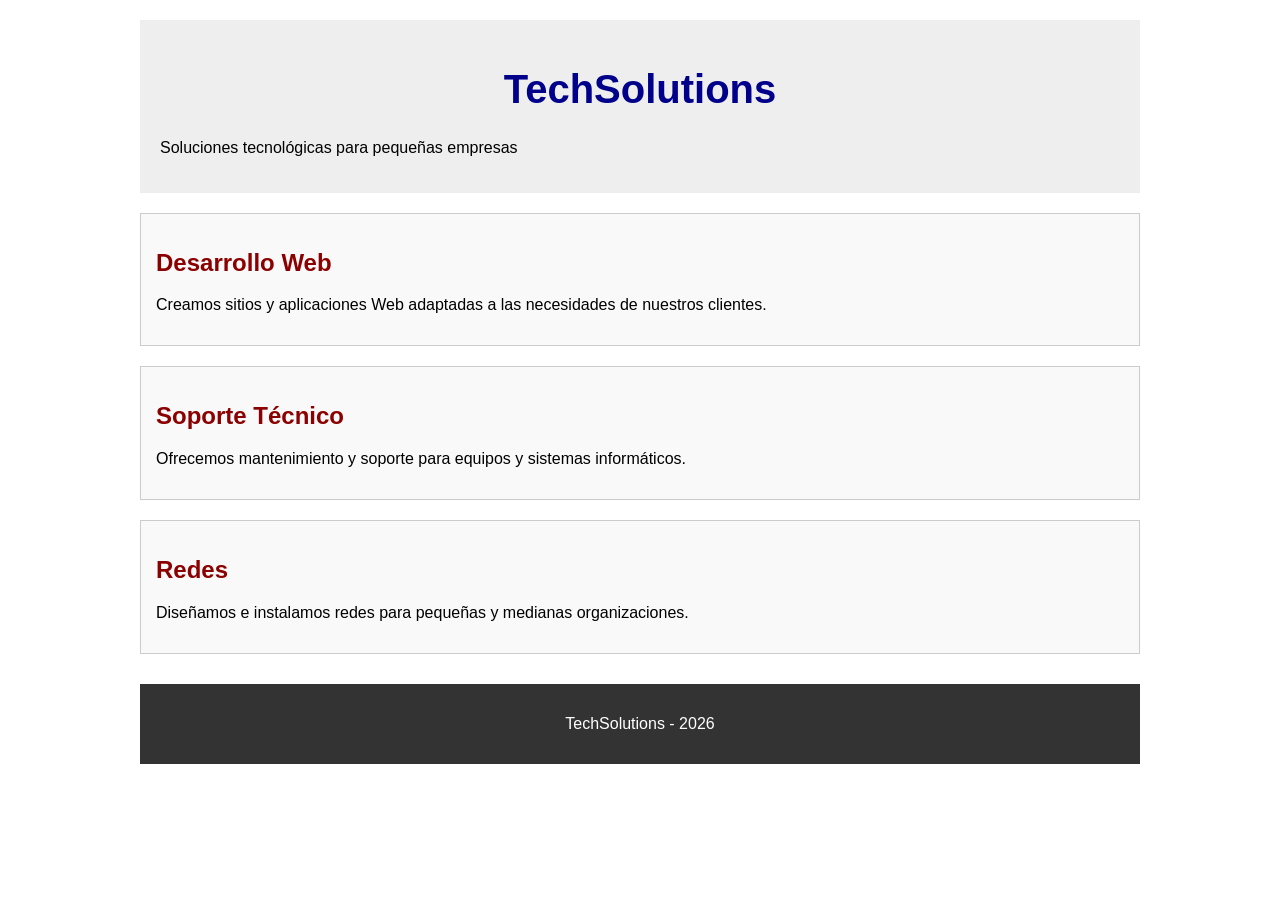
<file: index.html>
<!DOCTYPE html>
<html lang="es">
<head>
 <meta charset="UTF-8">
 <meta name="viewport" content="width=device-width, initial-scale=1.0">
 <title>Servicios Tecnológicos</title>
 <link rel="stylesheet" href="estilos.css">
</head>
<body>
 <header>
 <h1 >TechSolutions</h1>
 <p>Soluciones tecnológicas para pequeñas empresas</p>
 </header>

 <main>
 <section>
 <h2>Desarrollo Web</h2>
 <p>Creamos sitios y aplicaciones Web adaptadas a las necesidades de nuestros clientes.</p>
 </section>

 <section>
 <h2>Soporte Técnico</h2>
 <p>Ofrecemos mantenimiento y soporte para equipos y sistemas informáticos.</p>
 </section>

 <section>
 <h2>Redes</h2>
 <p>Diseñamos e instalamos redes para pequeñas y medianas organizaciones.</p>
 </section>
 </main>

 <footer>
 <p>TechSolutions - 2026</p>
 </footer>
</body>
</html>
</file>
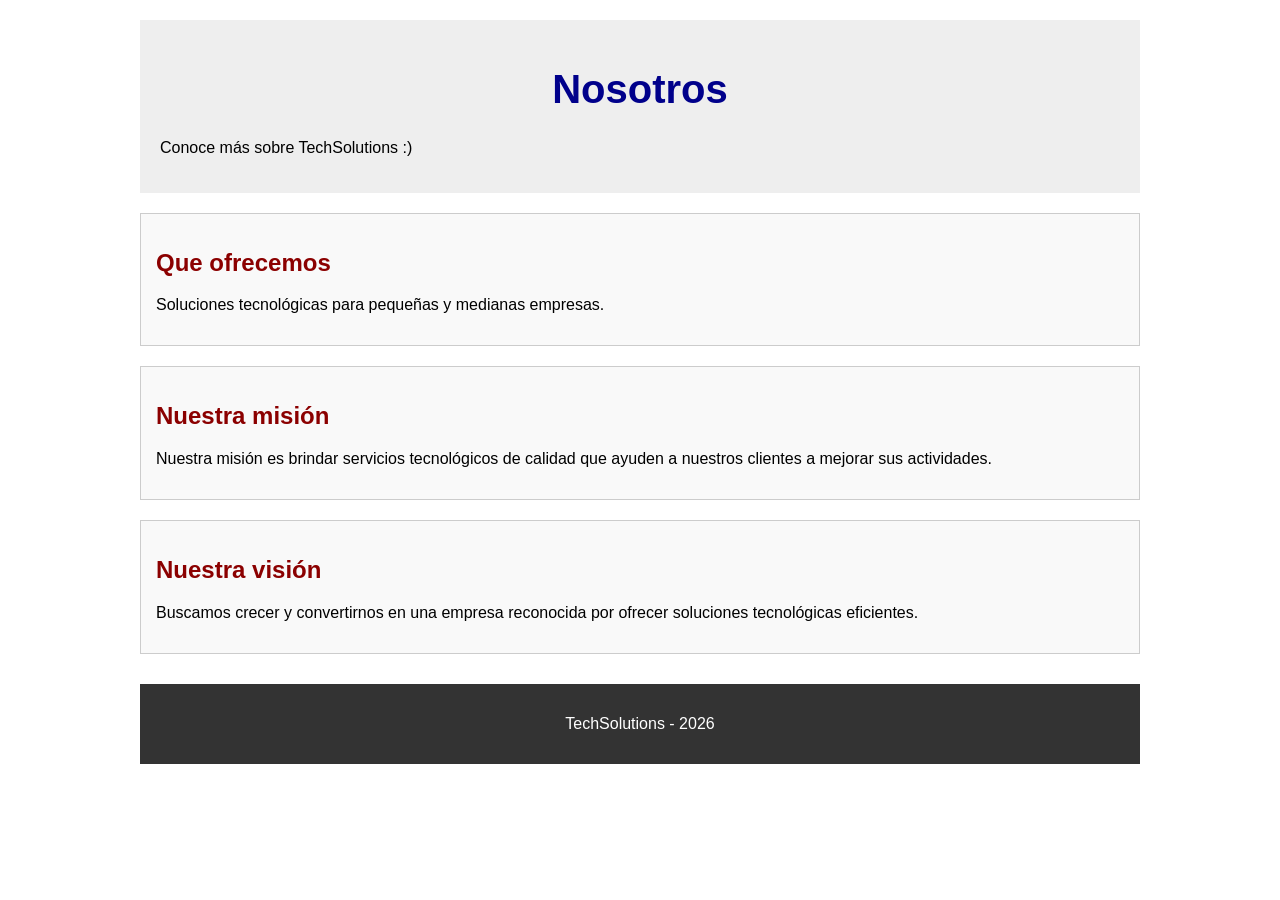
<file: nosotros.html>
<!DOCTYPE html>
<html lang="es">

<head>
    <meta charset="UTF-8">
    <meta name="viewport" content="width=device-width, initial-scale=1.0">
    <title>Nosotros - TechSolutions</title>

    <link rel="stylesheet" href="estilos.css">
</head>

<body>

    <header>
        <h1>Nosotros</h1>
        <p>Conoce más sobre TechSolutions :)</p>
    </header>

    <main>

        <section>
            <h2>Que ofrecemos</h2>
            <p>
                Soluciones tecnológicas para pequeñas y medianas empresas.
            </p>
        </section>

        <section>
            <h2>Nuestra misión</h2>
            <p>
                Nuestra misión es brindar servicios tecnológicos de calidad
                que ayuden a nuestros clientes a mejorar sus actividades.
            </p>
        </section>

        <section>
            <h2>Nuestra visión</h2>
            <p>
                Buscamos crecer y convertirnos en una empresa reconocida
                por ofrecer soluciones tecnológicas eficientes.
            </p>
        </section>

    </main>

    <footer>
        <p>TechSolutions - 2026</p>
    </footer>

</body>

</html>
</file>
<file: estilos.css>
body {
    font-family: Arial, sans-serif;
    max-width: 1000px;
    margin: 0 auto;
    padding: 20px;
}

h1 {
    color: darkblue;
    text-align: center;
    font-size: 40px;
} /* Se me paso borrar el CSS interno en la versión 1 en index para la etiqueta h1 */

h2 {
    color: darkred;
}

header {
    background-color: #eeeeee;
    padding: 20px;
}

section {
    border: 1px solid #cccccc;
    margin: 20px 0;
    padding: 15px;
    background-color: #f9f9f9;
}

footer {
    text-align: center;
    margin-top: 30px;
    padding: 15px;
    background-color: #333333;
    color: white;
}
</file>
